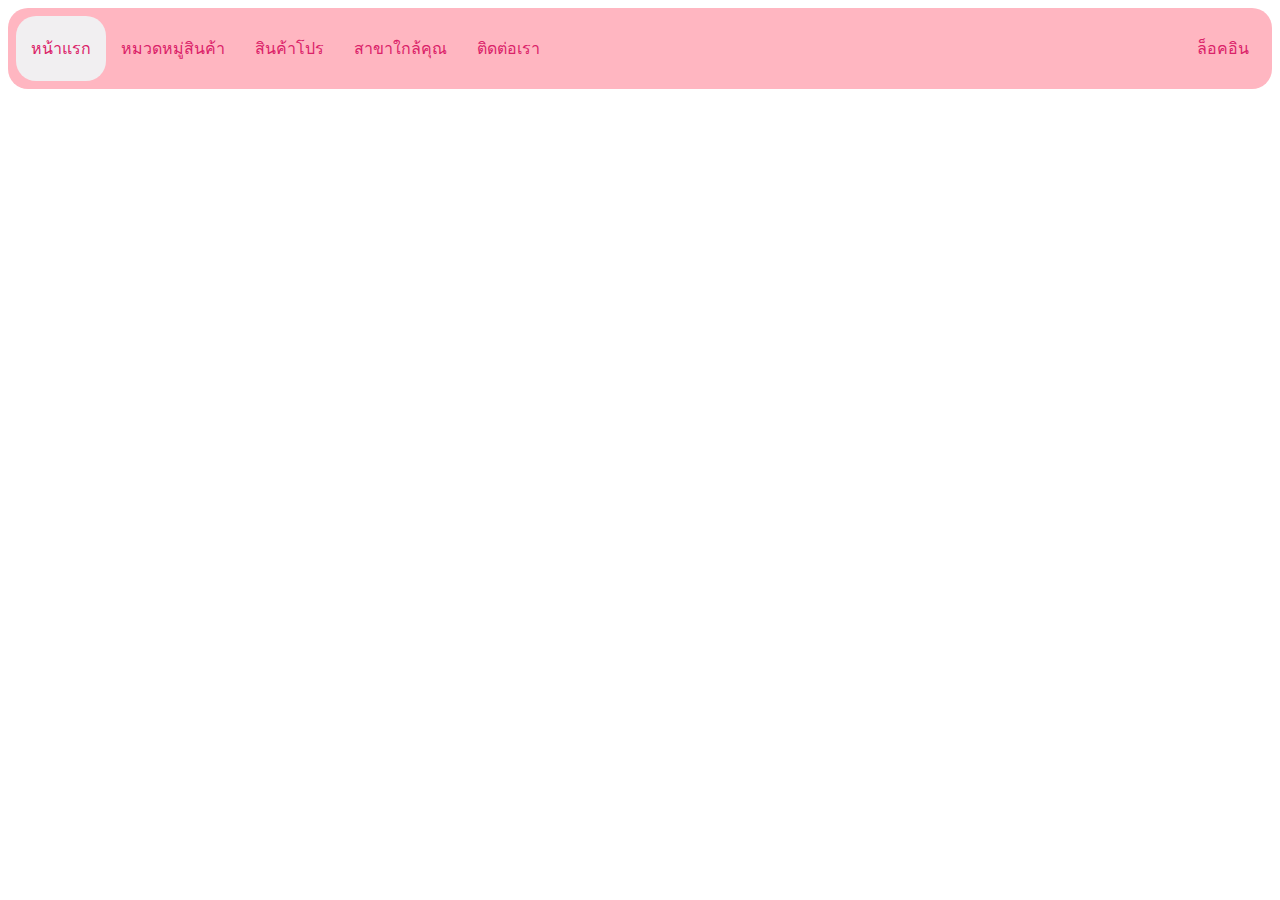
<file: 67319010036/index.html>
<!DOCTYPE html>
<html lang="en">
<head>
    <meta charset="UTF-8">
    <meta name="viewport" content="width=device-width, initial-scale=1.0">
    <title>Nev home</title>
    <link rel="stylesheet" href="style.css">
</head>
<body>
    <ul>
        <li class="active-link">
            <a href="index.html">หน้าแรก</a>
        </li>
        <li>
            <a href="category.html">หมวดหมู่สินค้า</a>
        </li>
        <li>
            <a href="pro.html">สินค้าโปร</a>
        </li>
        <li>
            <a href="near.html">สาขาใกล้คุณ</a>
        </li>
        <li>
            <a href="contact.html">ติดต่อเรา</a>
        </li>
        <li class="nav-end">
            <a href="#">ล็อคอิน</a>
        </li>
        
    </ul>

</body>
</html>
</file>
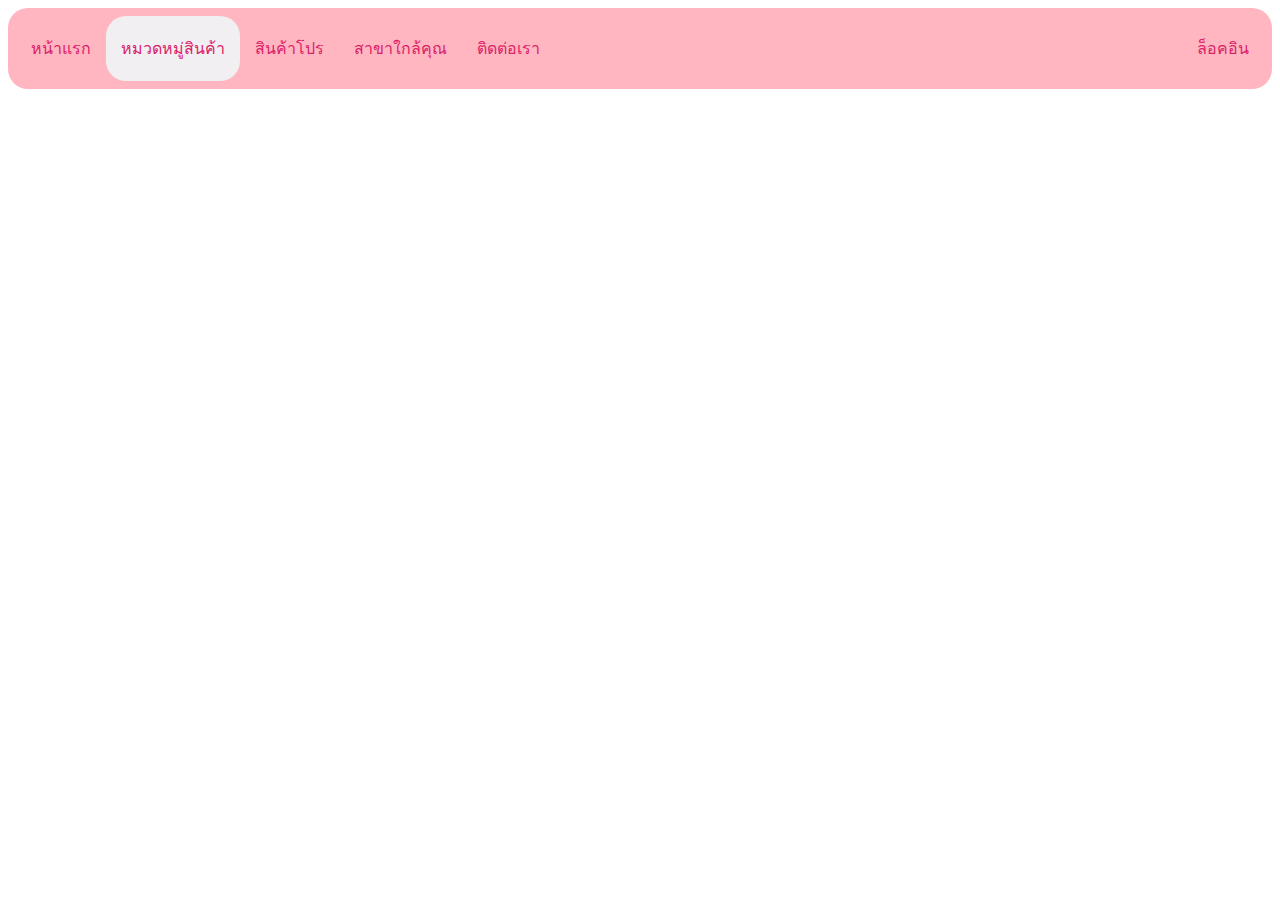
<file: 67319010036/category.html>
<!DOCTYPE html>
<html lang="en">
<head>
    <meta charset="UTF-8">
    <meta name="viewport" content="width=device-width, initial-scale=1.0">
    <title>Nev home</title>
    <link rel="stylesheet" href="style.css">
</head>
<body>
    <ul>
        <li >
            <a href="index.html">หน้าแรก</a>
        </li>
        <li class="active-link">
            <a href="category.html">หมวดหมู่สินค้า</a>
        </li>
        <li>
            <a href="pro.html">สินค้าโปร</a>
        </li>
        <li>
            <a href="near.html">สาขาใกล้คุณ</a>
        </li>
        <li>
            <a href="contact.html">ติดต่อเรา</a>
        </li>
        <li class="nav-end">
            <a href="#">ล็อคอิน</a>
        </li>
        
    </ul>

</body>
</html>
</file>
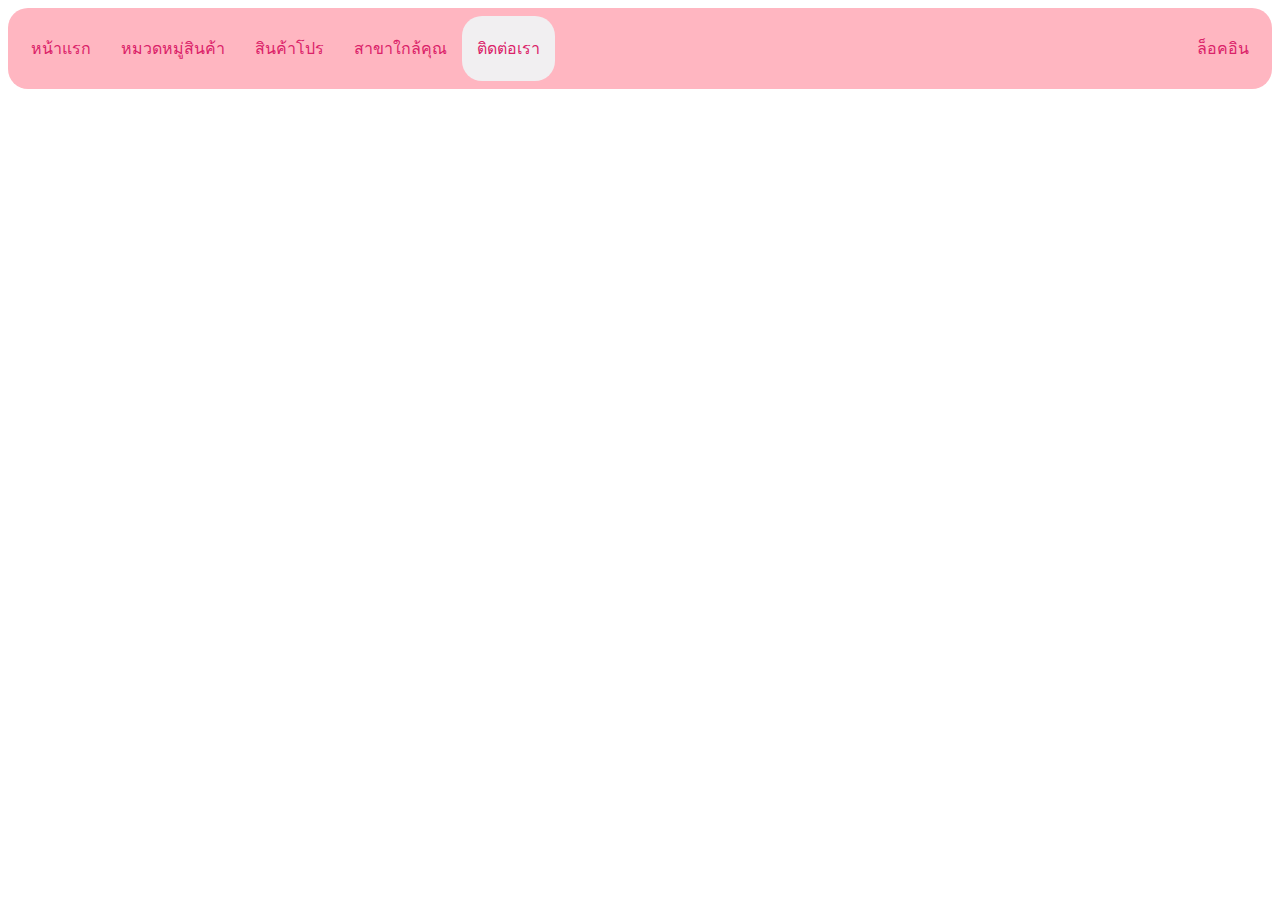
<file: 67319010036/contact.html>
<!DOCTYPE html>
<html lang="en">
<head>
    <meta charset="UTF-8">
    <meta name="viewport" content="width=device-width, initial-scale=1.0">
    <title>Nev home</title>
    <link rel="stylesheet" href="style.css">
</head>
<body>
    <ul>
        <li >
            <a href="index.html">หน้าแรก</a>
        </li>
        <li>
            <a href="category.html">หมวดหมู่สินค้า</a>
        </li>
        <li>
            <a href="pro.html">สินค้าโปร</a>
        </li>
        <li>
            <a href="near.html">สาขาใกล้คุณ</a>
        </li>
        <li class="active-link">
            <a href="contact.html">ติดต่อเรา</a>
        </li>
        <li class="nav-end">
            <a href="#">ล็อคอิน</a>
        </li>
        
    </ul>

</body>
</html>
</file>
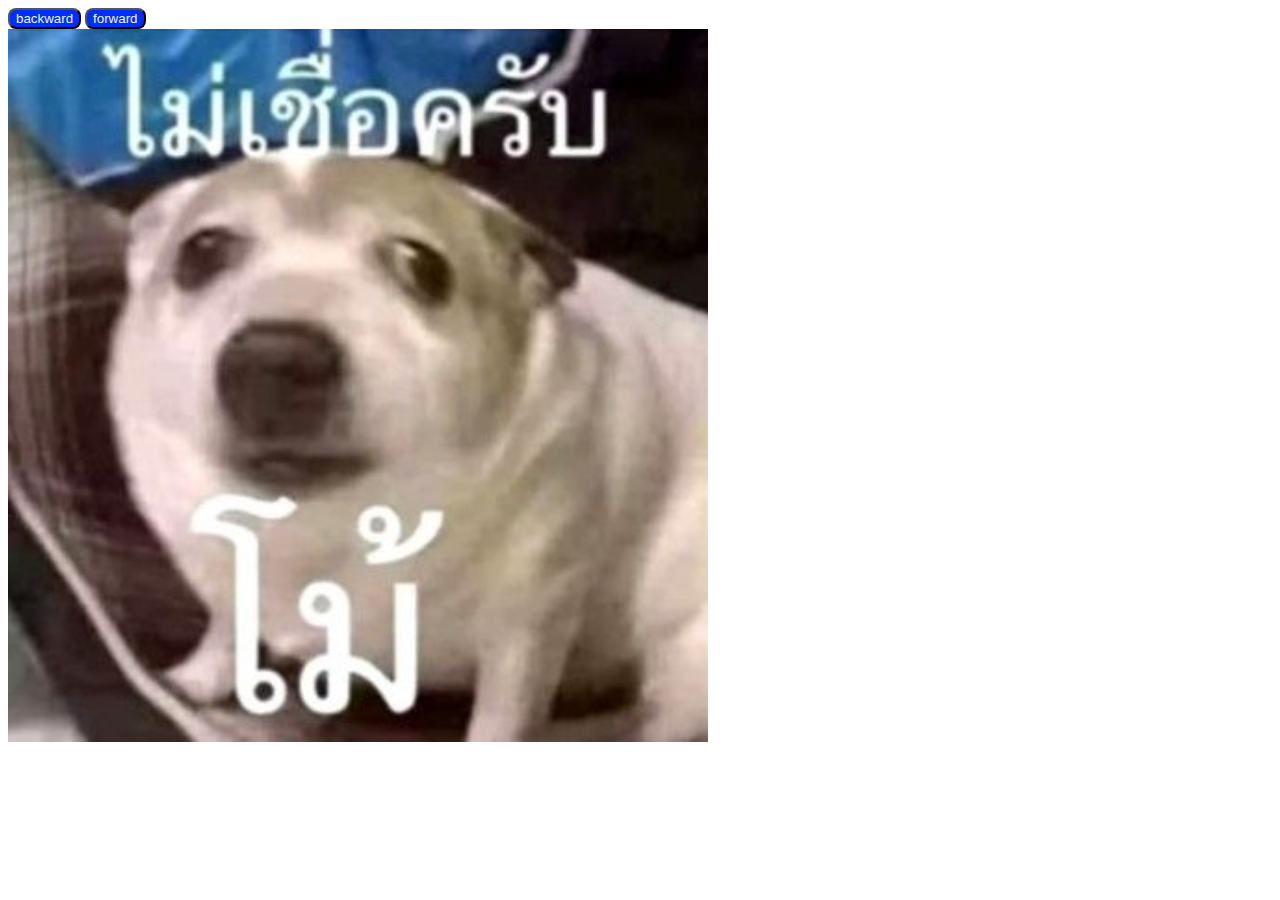
<file: 67319010036/image_slider.html>
<!DOCTYPE html>
<html lang="en">
<head>
    <meta charset="UTF-8">
    <meta name="viewport" content="width=device-width, initial-scale=1.0">
    <title>slider</title>
    <style>
        .nav-arrow{
            display: inline-block;
            padding: 5px;
            background-color: rgb(6, 69, 133);
        }
        .btn-color{
            background-color: rgb(0, 46, 252);
            color: aliceblue;
            border-radius: 8px;
        }
    </style>
    <script>
        //var number1 = 10;
        let count_p = 0;
        //const number3 = 10;
        const name_p = ["cat.jpg","abcd.jpg","dog.jpg","asdf.jpeg"];
        name_p[0];
        console.log(name_p[count_p])
        function forwardPic(){
            //name_p.length;
            if(count_p < name_p.length-1){
                count_p = count_p + 1;
            }else{
                count_p = 0;
            }
            console.log("count_p = ",count_p);
            console.log("name_p = ",name_p[count_p]);
            console.log( name_p.length);

            document.getElementById("slider").src = name_p[count_p];
        }
        setInterval(forwardPic, 100);
    </script>
</head>

    <div>
        <button class="btn-color">backward</button>
        <button class="btn-color" onclick="forwardPic()">forward</button>
    </div>
    <img id="slider" width="700px" src="cat.jpg" alt="">
</body>
</html
</file>
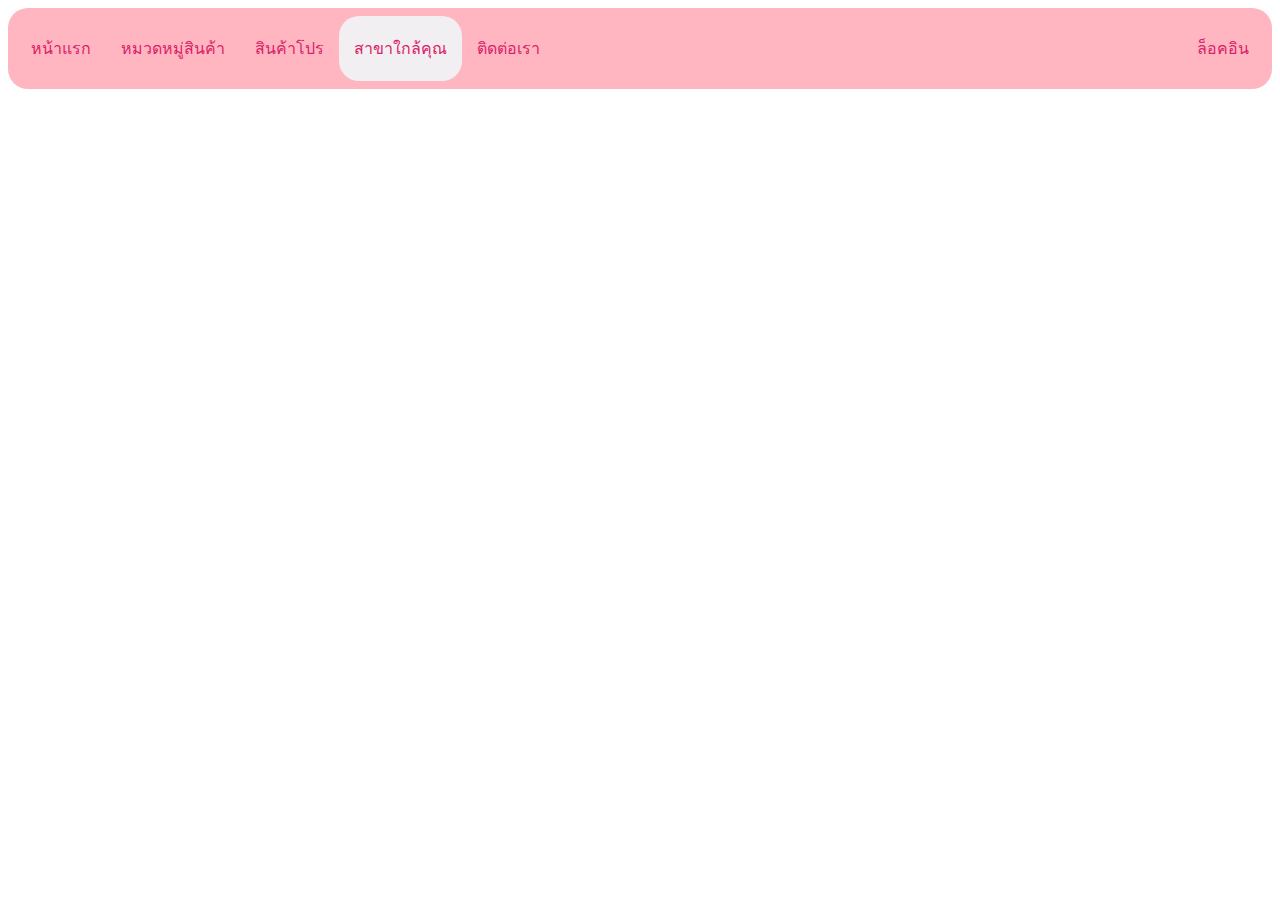
<file: 67319010036/near.html>
<!DOCTYPE html>
<html lang="en">
<head>
    <meta charset="UTF-8">
    <meta name="viewport" content="width=device-width, initial-scale=1.0">
    <title>Nev home</title>
    <link rel="stylesheet" href="style.css">
</head>
<body>
    <ul>
        <li >
            <a href="index.html">หน้าแรก</a>
        </li>
        <li>
            <a href="category.html">หมวดหมู่สินค้า</a>
        </li>
        <li>
            <a href="pro.html">สินค้าโปร</a>
        </li>
        <li class="active-link">
            <a href="near.html">สาขาใกล้คุณ</a>
        </li>
        <li>
            <a href="contact.html">ติดต่อเรา</a>
        </li>
        <li class="nav-end">
            <a href="#">ล็อคอิน</a>
        </li>
        
    </ul>

</body>
</html>
</file>
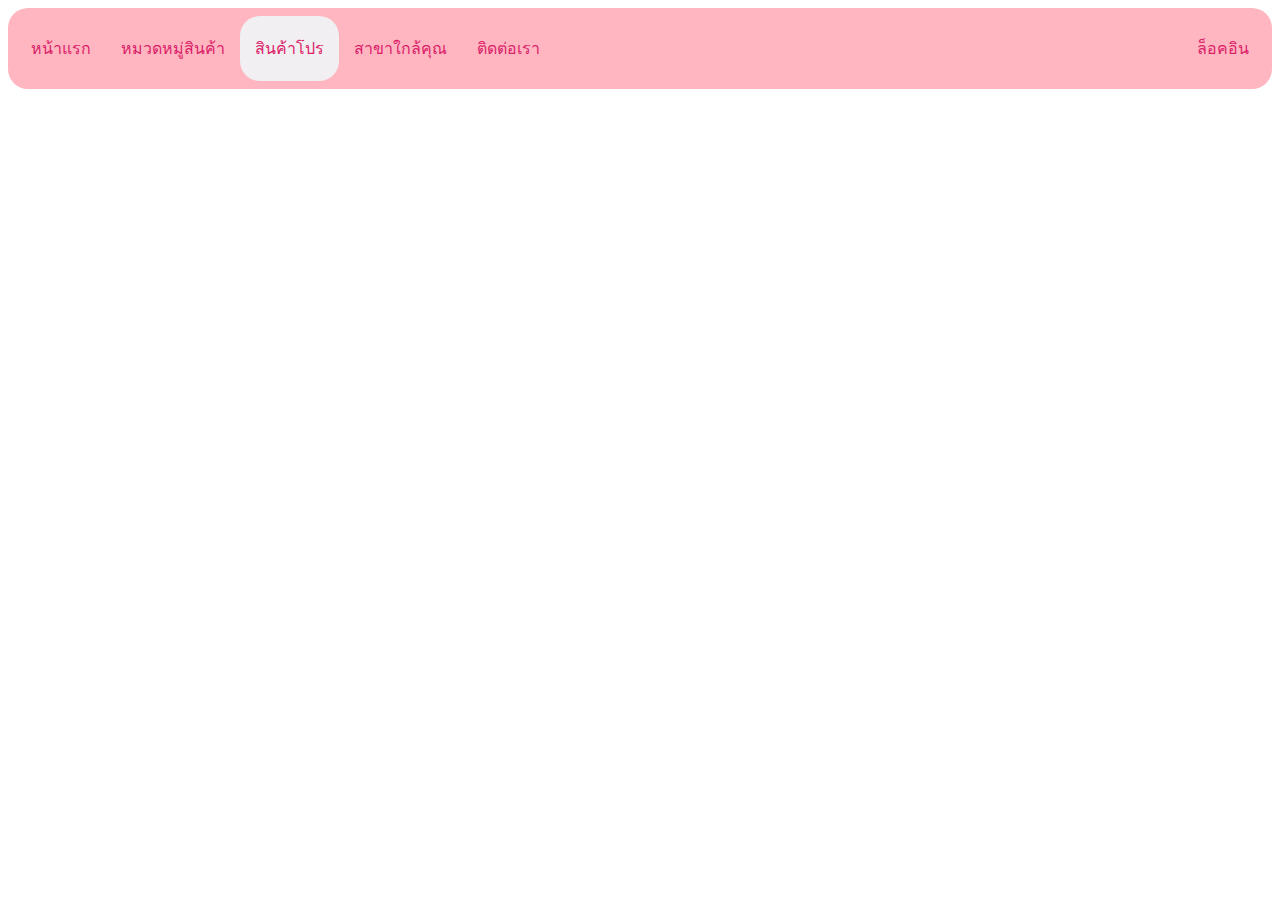
<file: 67319010036/pro.html>
<!DOCTYPE html>
<html lang="en">
<head>
    <meta charset="UTF-8">
    <meta name="viewport" content="width=device-width, initial-scale=1.0">
    <title>Nev home</title>
    <link rel="stylesheet" href="style.css">
</head>
<body>
    <ul>
        <li >
            <a href="index.html">หน้าแรก</a>
        </li>
        <li>
            <a href="category.html">หมวดหมู่สินค้า</a>
        </li>
        <li class="active-link">
            <a href="pro.html">สินค้าโปร</a>
        </li>
        <li>
            <a href="near.html">สาขาใกล้คุณ</a>
        </li>
        <li>
            <a href="contact.html">ติดต่อเรา</a>
        </li>
        <li class="nav-end">
            <a href="#">ล็อคอิน</a>
        </li>
        
    </ul>

</body>
</html>
</file>
<file: 67319010036/style.css>
ul{
    background-color: lightpink;
    list-style-type: none;
    border-radius: 20px;
    padding: 8px;
    margin: 0;
    overflow: hidden;
}
li{
    float: left;
}
li a{
    display: inline-block;
    color: rgb(219, 34, 105);
    text-align: center;
    padding: 20px 15px;
    text-decoration:none ;
}
li a:hover{
    color: rgb(231, 14, 115);
    background-color:rgb(241, 239, 241) ;
    border-radius: 20px;
}
.nav-end{
    float: right;
}
.active-link{
    color: rgb(231, 14, 115);
    background-color:rgb(241, 239, 241) ;
    border-radius: 20px;
}
</file>
